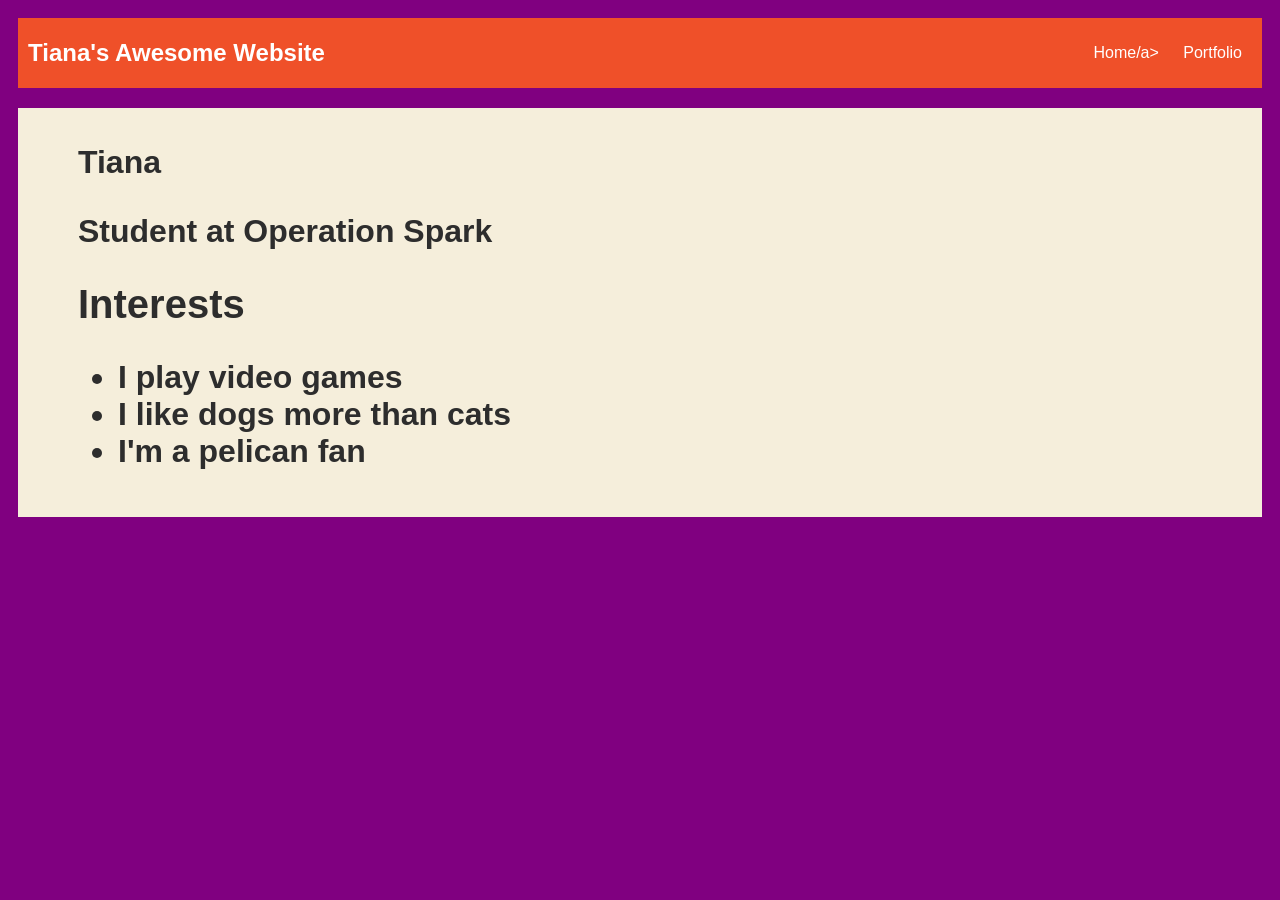
<file: index.html>
<!DOCTYPE html>
<html>
    <head>
        <title>Tiana"s Amazing Website</title>
        <link rel="stylesheet" tyoe="text/css" href="myStyle.css"></link>
    </head>   
    
    <body>
        <div id="all-content">
            <nav>
                <header>Tiana's Awesome Website</header>
                <ul>
                    <li><a href="index.html">Home/a></li>
                    <li><a href="portfolio.html">Portfolio</a></li>
                </ul>
            </nav>
            
            <main>
                <div class="sidebar">
                    
                   <img1 src="[data-uri]"> 
                </div>
                <div class="content">
                    <h1>Tiana</header>
                    <p>Student at Operation Spark</p>
                    <section class="interests">
                        <header>Interests</header>
                        <ul>
                            <li>I play video games</li>
                            <li>I like dogs more than cats</li>
                            <li>I'm a pelican fan</li>
                        </ul>
                    </section>
                </div>
            </main>
        </div>
    </body>
</html>
</file>
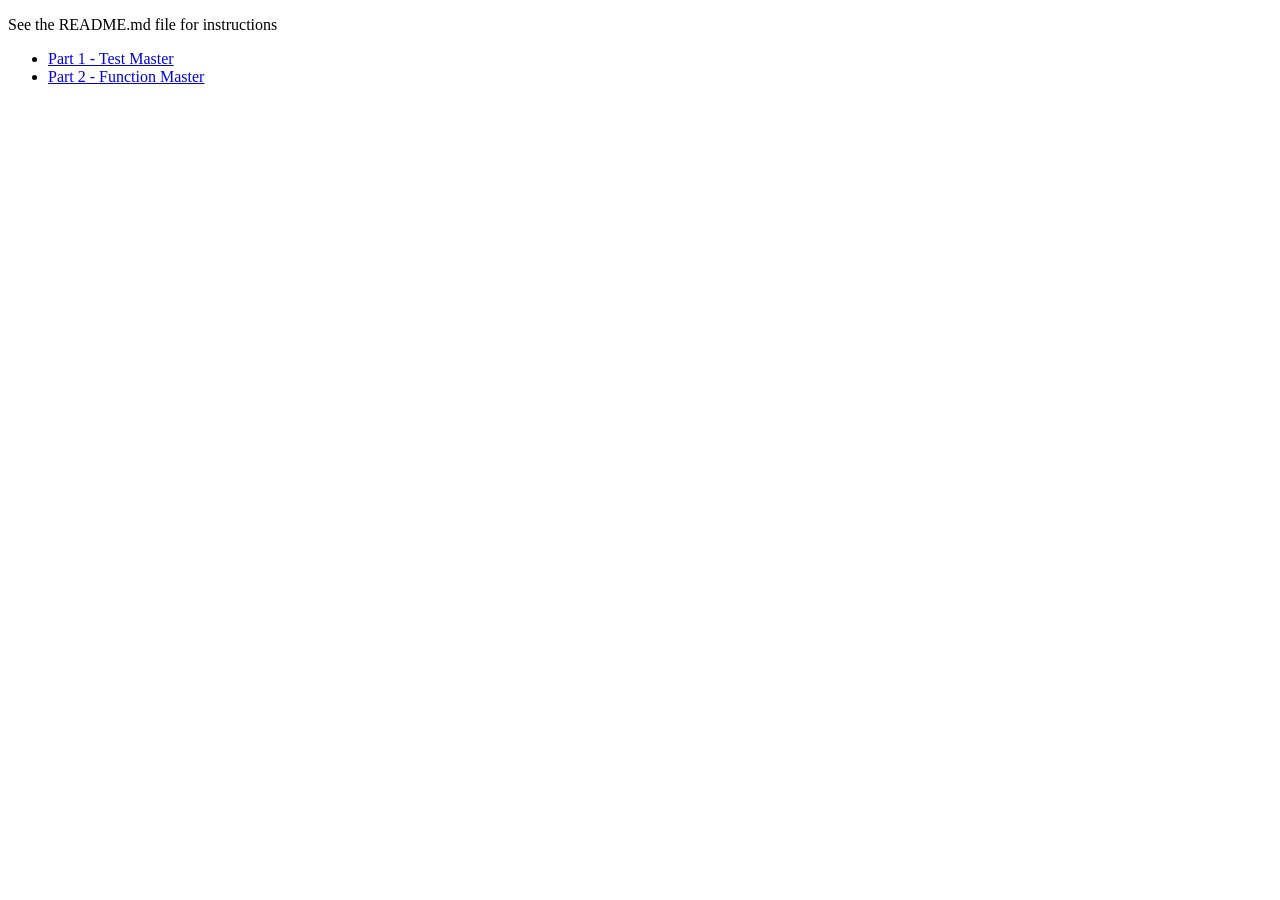
<file: projects/function-master/index.html>
<!doctype html>
<html>
    <head>
        <meta charset="utf-8">
        <title>Function Master</title>
        <meta name="description" content="Function Master: Learn to master the function">
    </head>
    <body>
        <div>
            <p>See the README.md file for instructions</p>
            <ul>
              <li><a href="test-master.html">Part 1 - Test Master</a></li>
              <li><a href="function-master.html">Part 2 - Function Master</a></li>
            </ul>
        </div>
    </body>
</html>
</file>
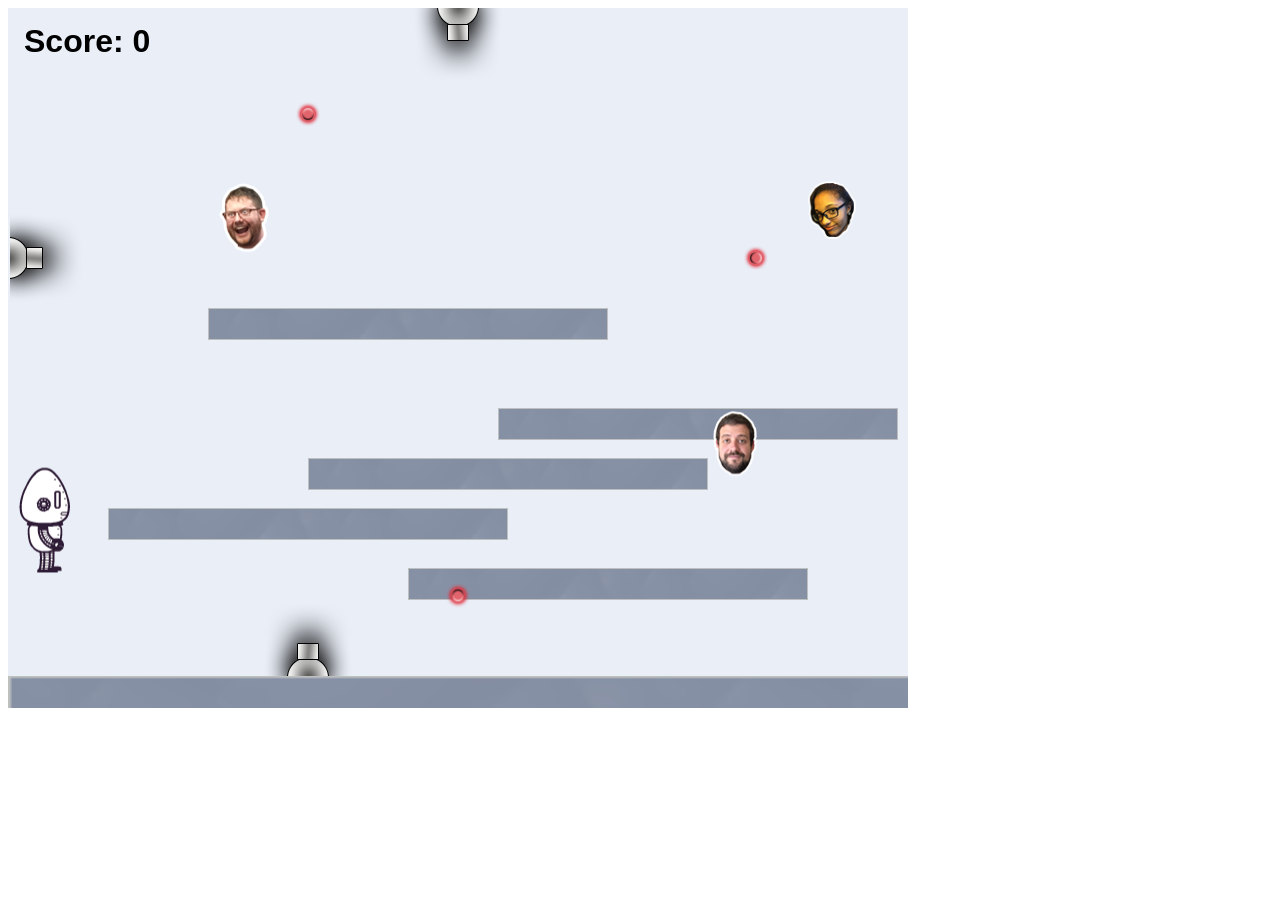
<file: projects/platformer/index.html>
<!DOCTYPE html>
<html>
    <head>
        <title>Platformer</title>
        <script src="lib/jquery.min.js"></script>
        <script src="lib/phaser.min.js"></script>
        <script src="js/factory/game.js"></script>
        <script src="js/factory/preload.js"></script>
        <script src="js/factory/platform.js"></script>
        <script src="js/factory/collectable.js"></script>
        <script src="js/factory/cannon.js"></script>
        <script src="js/factory/player.js"></script>
        <script src="js/controller/player-manager.js"></script>
        <script src="js/init/platform.js"></script>
        <script src="js/init/collectable.js"></script>
        <script src="js/init/cannon.js"></script>
        <script src="js/init/player.js"></script>
    </head>
    <body>
        <script src="js/index.js"></script>
    </body>
</html>
</file>
<file: myStyle.css>
body {
                background: rgb(128,0,128);
                color: rgb(45, 45, 45);
                padding: 10px;
                font-family: arial;
            }
            header {
                font-size: 1.5em;
                font-weight: bold;
            }
            [id=all-contents] {
                max-width: 800px;
                margin: auto;
            }
    
            /* navigation menu */
            nav {
                background: rgb(239, 80, 41);
                margin: 0 auto;
                margin-bottom: 20px;
                display: flex;
                padding: 10px;
            }
            nav header {
                display: flex;
                align-items: center;
                color: rgb(255, 255, 255);
                flex: 1;
            }
            nav ul {
                list-style-image: none;
            }
            nav li {
                display: inline-block;
                padding: 0 10px;
            }
            nav a {
                text-decoration: none;
                color: #fff;
            }
    
            /* main container area beneath menu */
            main {
                background: rgb(245, 238, 219);
                display: flex;
            }
            [class=sidebar] {
                margin-right: 25px;
                padding: 10px;
            }
            [class=sidebar] img {
                width: 200px;
            }
            [class=content] {
                flex: 1;
                padding: 15px;
            }
            [class=interests] header {
                font-size: 1.25em;
            }
</file>
